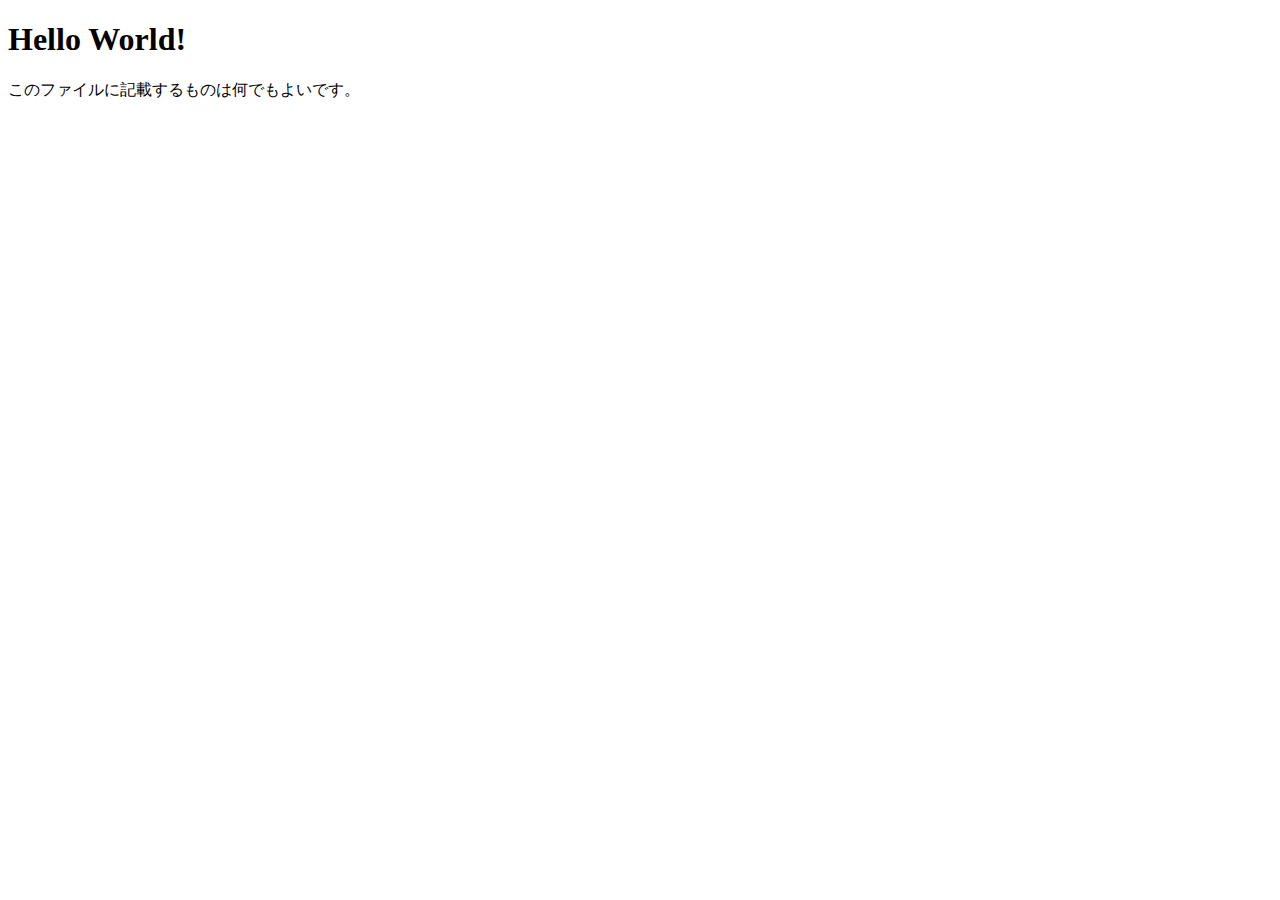
<file: src/php05/index.html>
<!DOCTYPE html>
<html lang="en">
<head>
  <meta charset="UTF-8">
  <meta name="viewport" content="width=device-width, initial-scale=1.0">
  <title>Document</title>
</head>

<body>
<h1>Hello World!</h1>
<p>このファイルに記載するものは何でもよいです。</p>
</body>

</html>
</file>
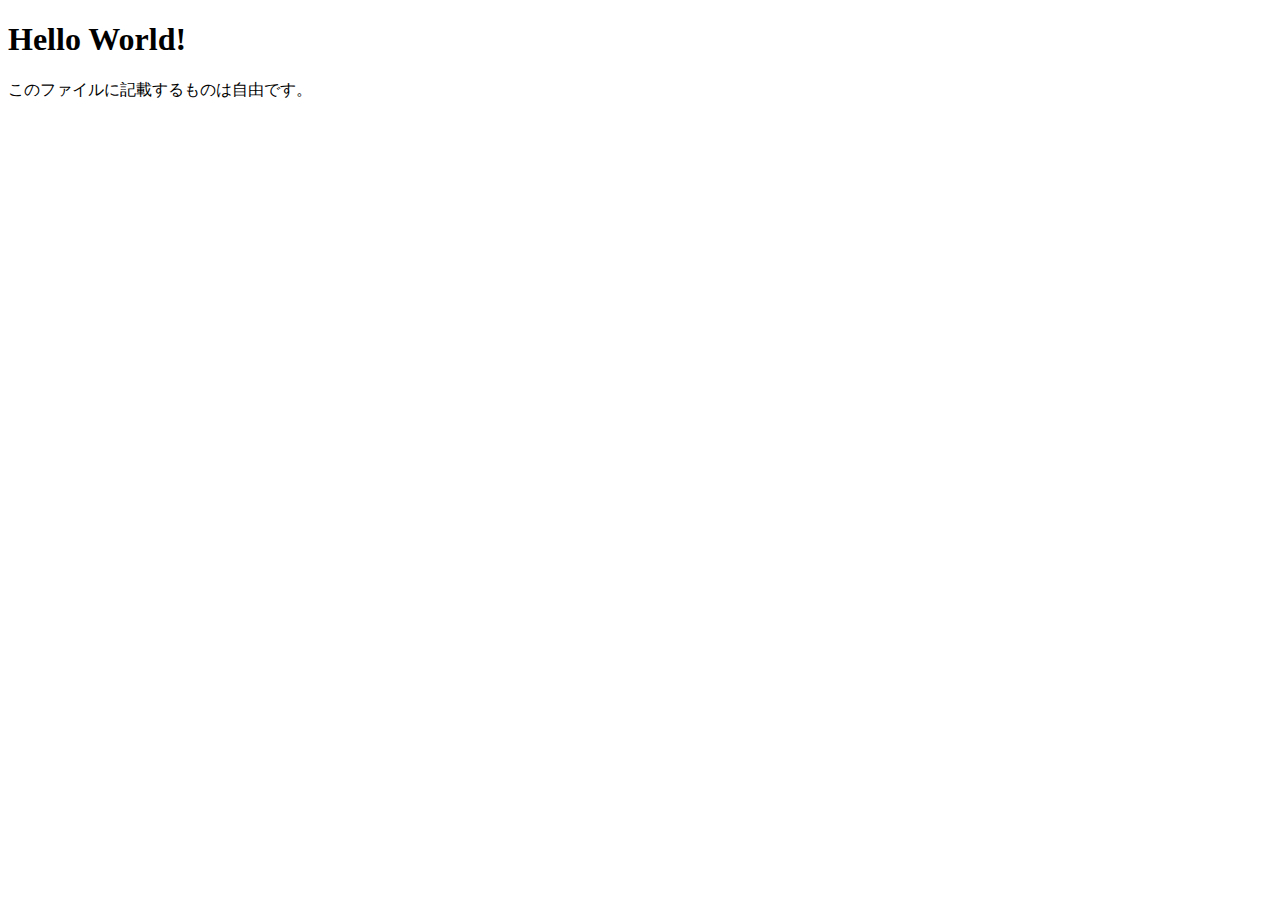
<file: src/php06/index.html>
<!DOCTYPE html>
<html lang="en">
<head>
  <meta charset="UTF-8">
  <meta name="viewport" content="width=device-width, initial-scale=1.0">
  <title>Document</title>
</head>
<body>
  <h1>Hello World!</h1>
  <p>このファイルに記載するものは自由です。</p>
</body>
</html>
</file>
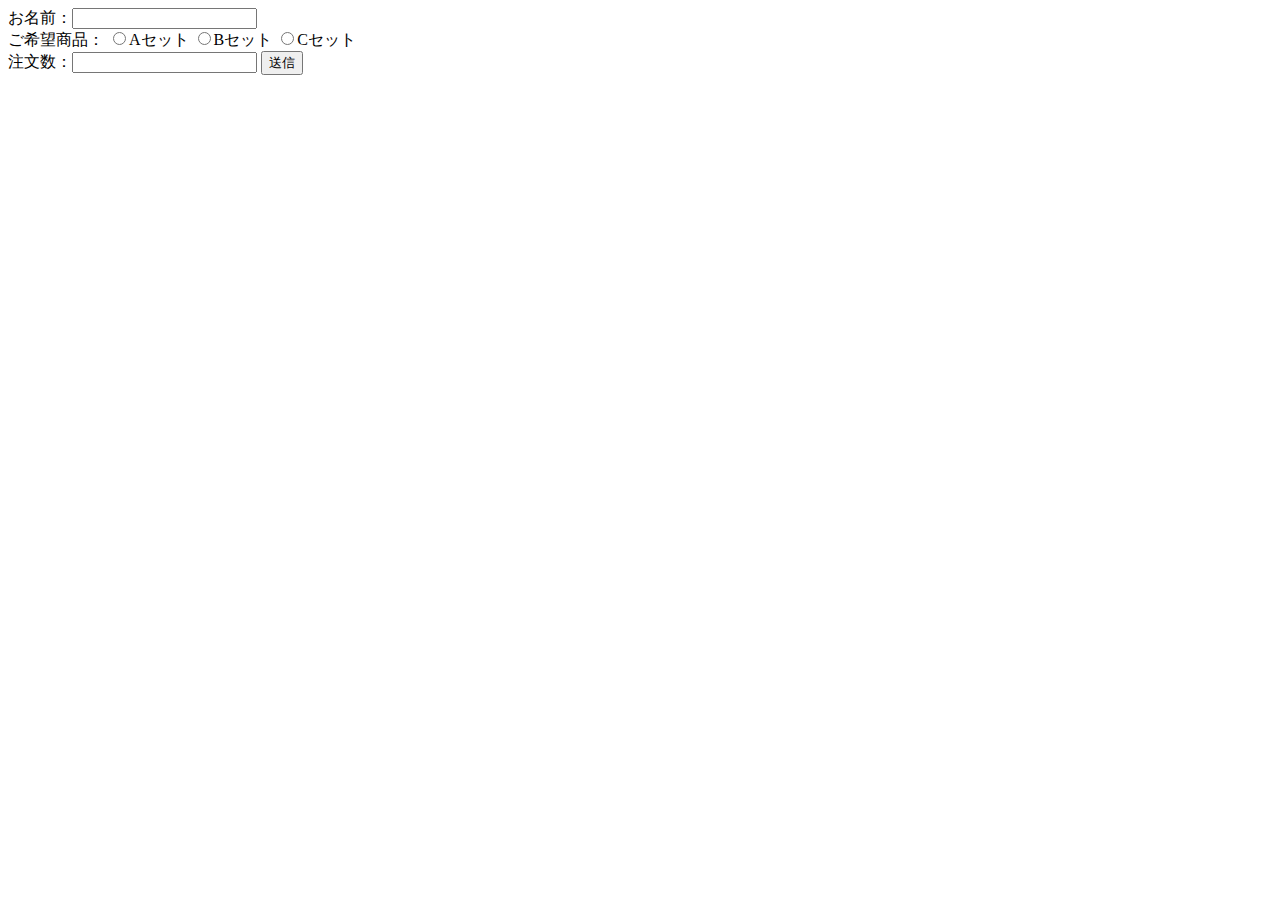
<file: src/php01/config/index.html>
<!DOCTYPE html>
<html lang="en">

<head>
    <meta charset="UTF-8" />
    <meta name="viewport" content="width=device-width, initial-scale=1.0" />
    <title>Document</title>
</head>

<body>
<form action="result.php" method="POST">
    お名前：<input type="text" name="my_name" />
    <br />
ご希望商品：
<input type="radio" name="choices" value="Aセット" />Aセット
<input type="radio" name="choices" value="Bセット" />Bセット
<input type="radio" name="choices" value="Cセット" />Cセット
<br>

注文数：<input type="number" name="number" value="">
       <input type="submit" value="送信" />
</form>

</body>

</html>
</file>
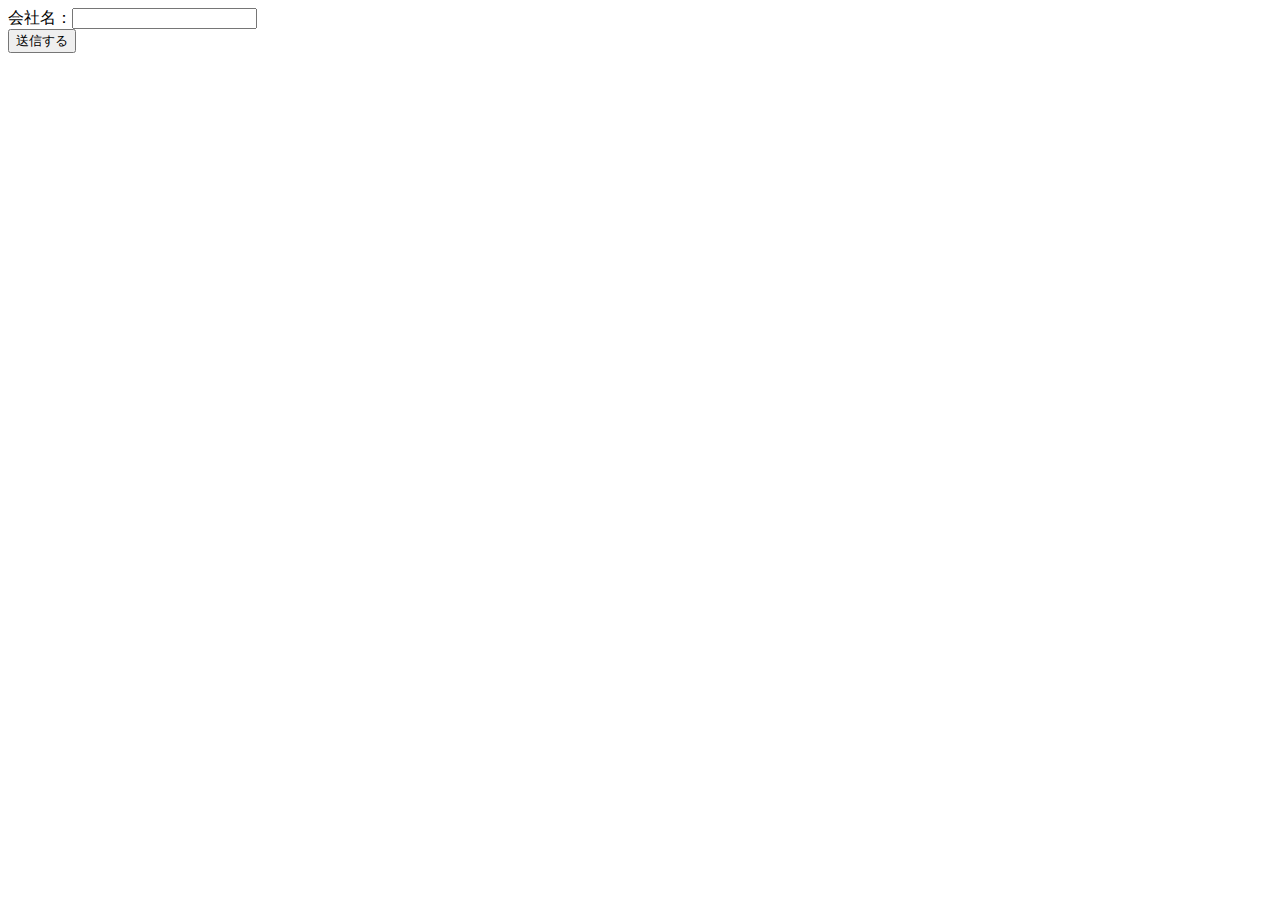
<file: src/php01/config/course.html>
<!DOCTYPE html>
<html lang="ja">

<head>
    <meta charset="UTF-8">
    <meta name="viewport" content="width=device-width, initial-scale=1.0">
    <title>Document</title>
</head>

<body>
    <form action="course.php" method="GET">
        <label>会社名：<input type="text" name="company"></label>
        <br />
        <input type="submit" name="submit" value="送信する" />

    </form>
</body>

</html>
</file>
